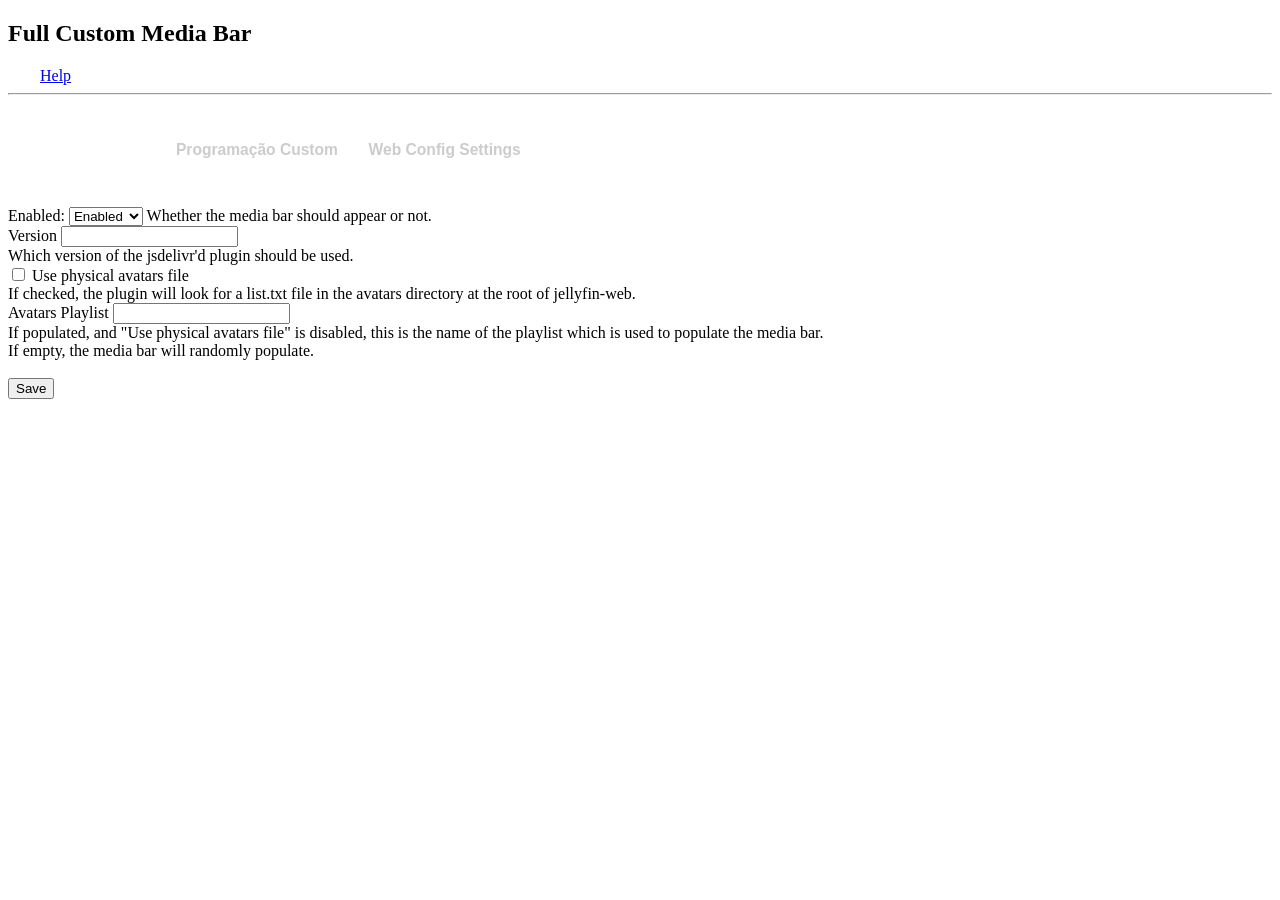
<file: src/Jellyfin.Plugin.MediaBar/Configuration/config.html>
﻿<!DOCTYPE html>
<html lang="en" xmlns="http://www.w3.org/1999/html">
<head>
    <title>Full Custom Media Bar</title>
</head>
<body>
<div data-role="page" id="mediaBarConfigurationPage" class="page type-interior pluginConfigurationPage fullWidthContent">
    <div class="content-primary">
        <div class="verticalSection">
            <div class="sectionTitleContainer">
                <h2 class="sectionTitle">Full Custom Media Bar</h2>
                <a is="emby-linkbutton" class="raised raised-mini" style="margin-left: 2em;" target="_blank"
                   href="https://github.com/cleiton-tavares/jellyfin-plugin-full-custom-media-bar">
                    <i class="md-icon button-icon button-icon-left secondaryText"></i>
                    <span>Help</span>
                </a>
            </div>
        </div>
        <hr class="solid" style="margin-bottom: 1.5em;">
        <div style="margin-bottom: 1.5em;">
            <button class="jellyfin-tab-button active" data-tab="general" style="background: none; border: none; color: #fff; cursor: pointer; transition: color 0.3s, border-bottom 0.3s; border-bottom: 2px solid #fff; padding: 0.5em 1em;"><h3>General Settings</h3></button>
            <button class="jellyfin-tab-button" data-tab="custom-items" style="background: none; border: none; color: #ccc; cursor: pointer; transition: color 0.3s, border-bottom 0.3s; border-bottom: 2px solid transparent; padding: 0.5em 1em;"><h3>Programação Custom</h3></button>
            <button class="jellyfin-tab-button" data-tab="web-config" style="background: none; border: none; color: #ccc; cursor: pointer; transition: color 0.3s, border-bottom 0.3s; border-bottom: 2px solid transparent; padding: 0.5em 1em;"><h3>Web Config Settings</h3></button>
        </div>

        <form class="mediaBarConfigurationForm">
            <div id="general" class="jellyfin-tab-content active" style="display: block;">
                <div id="configurationWrapper">
                    <div class="inputContainer">
                        <span>Enabled: </span>
                        <select is="emby-select" class="emby-select-withcolor emby-select" data-id="enabledSelect">
                            <option value="Enabled">Enabled</option>
                            <option value="Disabled">Disabled</option>
                        </select>
                        <span>Whether the media bar should appear or not.</span>
                    </div>
                    <div class="inputContainer">
                        <label class="inputLabel inputLabelUnfocused" for="txtVersionString">Version</label>
                        <label class="inputLabel inputLabel-float inputLabelUnfocused" for="txtVersionString"></label>
                        <input id="txtVersionString" type="text" is="emby-input" class="emby-input" data-id="txtVersionString" />
                        <div class="fieldDescription">Which version of the jsdelivr'd plugin should be used.</div>
                    </div>
                    <div class="checkboxContainer checkboxContainer-withDescription">
                        <label class="emby-checkbox-label">
                            <input type="checkbox" id="chkUseAvatarsFile" is="emby-checkbox" class="emby-checkbox" data-id="chkUseAvatarsFile" />
                            <span class="checkboxLabel">Use physical avatars file</span>
                            <span class="checkboxOutline">
                                <span class="material-icons checkboxIcon checkboxIcon-checked check" aria-hidden="true"></span>
                                <span class="material-icons checkboxIcon checkboxIcon-unchecked " aria-hidden="true"></span>
                            </span>
                        </label>
                        <div class="fieldDescription">If checked, the plugin will look for a list.txt file in the avatars directory at the root of jellyfin-web.</div>
                    </div>
                    <div class="inputContainer">
                        <label class="inputLabel inputLabelUnfocused" for="txtAvatarsPlaylist">Avatars Playlist</label>
                        <label class="inputLabel inputLabel-float inputLabelUnfocused" for="txtAvatarsPlaylist"></label>
                        <input id="txtAvatarsPlaylist" type="text" is="emby-input" class="emby-input" data-id="txtAvatarsPlaylist" />
                        <div class="fieldDescription">If populated, and "Use physical avatars file" is disabled, this is the name of the playlist which is used to populate the media bar.<br />
                        If empty, the media bar will randomly populate.</div>
                    </div>
                </div>
            </div>
            <div id="custom-items" class="jellyfin-tab-content" style="display: none;">
                <div class="inputContainer">
                    <span>Modo de conteúdo: </span>
                    <select is="emby-select" class="emby-select-withcolor emby-select" data-id="contentModeSelect">
                        <option value="Library">Biblioteca (comportamento original)</option>
                        <option value="Custom">Programação Custom (Copa)</option>
                    </select>
                    <div class="fieldDescription">No modo <strong>Programação Custom</strong> a barra exibe somente os itens cadastrados abaixo (título, imagem, vídeo ou transmissão ao vivo). No modo <strong>Biblioteca</strong> mantém o comportamento original baseado na sua biblioteca/playlist.</div>
                </div>
                <hr class="solid" style="margin: 1.5em 0;">
                <div id="customItemsContainer"></div>
                <button id="btnAddCustomItem" is="emby-button" type="button" class="emby-button raised block" style="margin-top: 1em;">
                    <span>+ Adicionar item</span>
                </button>
                <template id="customItemTemplate">
                    <div class="customItemCard" style="border: 1px solid #444; border-radius: 6px; padding: 1em 1.2em; margin-bottom: 1.2em; position: relative;">
                        <div style="display:flex; align-items:center; justify-content:space-between; margin-bottom:0.5em;">
                            <h3 style="margin:0;" class="customItemHeading">Item</h3>
                            <button is="emby-button" type="button" class="emby-button raised raised-mini btnRemoveCustomItem" style="background:#a32; min-width:auto;"><span>Remover</span></button>
                        </div>
                        <div class="inputContainer">
                            <label class="inputLabel inputLabelUnfocused">Título</label>
                            <input type="text" is="emby-input" class="emby-input" data-field="Title" placeholder="Ex: Brasil x Argentina" />
                        </div>
                        <div class="inputContainer">
                            <label class="inputLabel inputLabelUnfocused">Subtítulo</label>
                            <input type="text" is="emby-input" class="emby-input" data-field="Subtitle" placeholder="Ex: Grupo A • Estádio Maracanã" />
                        </div>
                        <div class="inputContainer">
                            <label class="inputLabel inputLabelUnfocused">Descrição</label>
                            <textarea is="emby-textarea" class="emby-input" rows="2" data-field="Overview" placeholder="Texto descritivo opcional"></textarea>
                        </div>
                        <div class="inputContainer">
                            <label class="inputLabel inputLabelUnfocused">URL da imagem de fundo</label>
                            <input type="text" is="emby-input" class="emby-input" data-field="BackgroundImageUrl" placeholder="https://..." />
                        </div>
                        <div class="inputContainer">
                            <label class="inputLabel inputLabelUnfocused">URL do logo (opcional)</label>
                            <input type="text" is="emby-input" class="emby-input" data-field="LogoImageUrl" placeholder="https://... (substitui o título por uma imagem)" />
                        </div>
                        <div class="inputContainer">
                            <label class="inputLabel inputLabelUnfocused">Selo/Badge (opcional)</label>
                            <input type="text" is="emby-input" class="emby-input" data-field="Badge" placeholder="Ex: AO VIVO, 14:00, Hoje" />
                        </div>
                        <div class="inputContainer">
                            <span>Tipo de mídia: </span>
                            <select is="emby-select" class="emby-select-withcolor emby-select" data-field="MediaType">
                                <option value="none">Nenhum (sem botão de play)</option>
                                <option value="video">Vídeo (mp4/webm/...)</option>
                                <option value="live">Transmissão ao vivo (HLS .m3u8)</option>
                                <option value="youtube">YouTube / YouTube Live</option>
                                <option value="external">Link externo (abre em nova aba)</option>
                            </select>
                        </div>
                        <div class="inputContainer">
                            <label class="inputLabel inputLabelUnfocused">URL da mídia / transmissão</label>
                            <input type="text" is="emby-input" class="emby-input" data-field="MediaUrl" placeholder="https://... (.m3u8, .mp4, link do YouTube, etc)" />
                        </div>
                        <div class="inputContainer">
                            <label class="inputLabel inputLabelUnfocused">Texto do botão (opcional)</label>
                            <input type="text" is="emby-input" class="emby-input" data-field="ButtonText" placeholder="Ex: Assistir ao vivo" />
                        </div>
                    </div>
                </template>
            </div>
            <div id="web-config" class="jellyfin-tab-content" style="display: none;">
                <div>
                    <div class="inputContainer">
                        <label class="inputLabel inputLabelUnfocused" for="numShuffleInterval">Shuffle Interval</label>
                        <label class="inputLabel inputLabel-float inputLabelUnfocused" for="numShuffleInterval"></label>
                        <input id="numShuffleInterval" type="number" is="emby-input" class="emby-input" data-id="numShuffleInterval" />
                        <div class="fieldDescription">How long (ms) should each slide last before changing to the next? (set to -1 to use default value)</div>
                    </div>
                    <div class="inputContainer">
                        <label class="inputLabel inputLabelUnfocused" for="numRetryInterval">Retry Interval</label>
                        <label class="inputLabel inputLabel-float inputLabelUnfocused" for="numRetryInterval"></label>
                        <input id="numRetryInterval" type="number" is="emby-input" class="emby-input" data-id="numRetryInterval" />
                        <div class="fieldDescription">How long (ms) should to wait before trying again after a failed initialization? (set to -1 to use default value)</div>
                    </div>
                    <div class="inputContainer">
                        <label class="inputLabel inputLabelUnfocused" for="numMinSwipeDistance">Min Swipe Distance</label>
                        <label class="inputLabel inputLabel-float inputLabelUnfocused" for="numMinSwipeDistance"></label>
                        <input id="numMinSwipeDistance" type="number" is="emby-input" class="emby-input" data-id="numMinSwipeDistance" />
                        <div class="fieldDescription">How far (px) should the user have to swipe before triggering the next/prev slide? (set to -1 to use default value)</div>
                    </div>
                    <div class="inputContainer">
                        <label class="inputLabel inputLabelUnfocused" for="numLoadingCheckInterval">Loading Check Interval</label>
                        <label class="inputLabel inputLabel-float inputLabelUnfocused" for="numLoadingCheckInterval"></label>
                        <input id="numLoadingCheckInterval" type="number" is="emby-input" class="emby-input" data-id="numLoadingCheckInterval" />
                        <div class="fieldDescription">How long (ms) between checking whether the login screen or home screen has loaded? (set to -1 to use default value)</div>
                    </div>
                    <div class="inputContainer">
                        <label class="inputLabel inputLabelUnfocused" for="numMaxPlotLength">Max Plot Length</label>
                        <label class="inputLabel inputLabel-float inputLabelUnfocused" for="numMaxPlotLength"></label>
                        <input id="numMaxPlotLength" type="number" is="emby-input" class="emby-input" data-id="numMaxPlotLength" />
                        <div class="fieldDescription">How many words should be displayed for the plot on the Media Bar? (set to -1 to use default value)</div>
                    </div>
                    <div class="inputContainer" style="display:none;"><!-- Config variable doesn't seem to be used -->
                        <label class="inputLabel inputLabelUnfocused" for="numMaxMovies">Max Movies</label>
                        <label class="inputLabel inputLabel-float inputLabelUnfocused" for="numMaxMovies"></label>
                        <input id="numMaxMovies" type="number" is="emby-input" class="emby-input" data-id="numMaxMovies" />
                        <div class="fieldDescription">? (set to -1 to use default value)</div>
                    </div>
                    <div class="inputContainer" style="display:none;"><!-- Config variable doesn't seem to be used -->
                        <label class="inputLabel inputLabelUnfocused" for="numMaxTvShows">Max TV Shows</label>
                        <label class="inputLabel inputLabel-float inputLabelUnfocused" for="numMaxTvShows"></label>
                        <input id="numMaxTvShows" type="number" is="emby-input" class="emby-input" data-id="numMaxTvShows" />
                        <div class="fieldDescription">? (set to -1 to use default value)</div>
                    </div>
                    <div class="inputContainer">
                        <label class="inputLabel inputLabelUnfocused" for="numMaxItems">Max Items</label>
                        <label class="inputLabel inputLabel-float inputLabelUnfocused" for="numMaxItems"></label>
                        <input id="numMaxItems" type="number" is="emby-input" class="emby-input" data-id="numMaxItems" />
                        <div class="fieldDescription">Maximum number of items to retrieve from the server, this is also the number of items in the loop? (set to -1 to use default value)</div>
                    </div>
                    <div class="inputContainer">
                        <label class="inputLabel inputLabelUnfocused" for="numPreloadCount">Preload Count</label>
                        <label class="inputLabel inputLabel-float inputLabelUnfocused" for="numPreloadCount"></label>
                        <input id="numPreloadCount" type="number" is="emby-input" class="emby-input" data-id="numPreloadCount" />
                        <div class="fieldDescription">Number of slides in the future to load before showing them? This helps with ensuring the image is visible when its ready to be displayed. (set to -1 to use default value)</div>
                    </div>
                    <div class="inputContainer">
                        <label class="inputLabel inputLabelUnfocused" for="numFadeTransitionDuration">Fade Transition Duration</label>
                        <label class="inputLabel inputLabel-float inputLabelUnfocused" for="numFadeTransitionDuration"></label>
                        <input id="numFadeTransitionDuration" type="number" is="emby-input" class="emby-input" data-id="numFadeTransitionDuration" />
                        <div class="fieldDescription">How long (ms) should the fade transition take when changing slide? (set to -1 to use default value)</div>
                    </div>
                    <div class="checkboxContainer checkboxContainer-withDescription" style="margin-bottom: 1.5em;">
                        <label class="emby-checkbox-label">
                            <input data-id="chkSlideAnimationEnabled" id="chkSlideAnimationEnabled" type="checkbox" is="emby-checkbox" class="emby-checkbox">
                            <span class="checkboxLabel">Slide Animation Enabled?</span>
                            <span class="checkboxOutline">
                                <span class="material-icons checkboxIcon checkboxIcon-checked check" aria-hidden="true"></span>
                                <span class="material-icons checkboxIcon checkboxIcon-unchecked " aria-hidden="true"></span>
                            </span>
                        </label>
                        <div class="fieldDescription">Do the slides animate while they're visible? (the zooming in effect, can be quite performance heavy)</div>
                    </div>
                    <div class="checkboxContainer checkboxContainer-withDescription" style="margin-bottom: 1.5em;">
                        <label class="emby-checkbox-label">
                            <input data-id="chkEnableTrailers" id="chkEnableTrailers" type="checkbox" is="emby-checkbox" class="emby-checkbox">
                            <span class="checkboxLabel">Enable Trailers?</span>
                            <span class="checkboxOutline">
                                <span class="material-icons checkboxIcon checkboxIcon-checked check" aria-hidden="true"></span>
                                <span class="material-icons checkboxIcon checkboxIcon-unchecked " aria-hidden="true"></span>
                            </span>
                        </label>
                        <div class="fieldDescription">Enable trailer playback on the media bar slides?</div>
                    </div>
                </div>
            </div>
            <br />
            <button id="saveConfig" is="emby-button" type="submit" class="emby-button raised button-submit block">
                <span>Save</span>
            </button>
        </form>
    </div>
    <script type="text/javascript">
        if (typeof MediaBarConfig == 'undefined') {
            
            const MediaBarConfig = {
                pluginId: "cda73f97-adfe-4af6-b875-d7a4addf4559",
                configurationWrapper: document.querySelector("#configurationWrapper"),

                btnSave: document.querySelector("#saveConfig"),

                customFields: ["Title", "Subtitle", "Overview", "BackgroundImageUrl", "LogoImageUrl", "Badge", "MediaType", "MediaUrl", "ButtonText"],

                renumberCustomItems: function () {
                    document.querySelectorAll("#customItemsContainer .customItemCard").forEach(function (card, i) {
                        const heading = card.querySelector(".customItemHeading");
                        const titleInput = card.querySelector("[data-field=Title]");
                        const title = titleInput && titleInput.value ? titleInput.value : "";
                        heading.textContent = "Item " + (i + 1) + (title ? " — " + title : "");
                    });
                },

                addCustomItem: function (data) {
                    data = data || {};
                    const template = document.getElementById("customItemTemplate");
                    const card = template.content.firstElementChild.cloneNode(true);

                    MediaBarConfig.customFields.forEach(function (field) {
                        const input = card.querySelector("[data-field=" + field + "]");
                        if (input && data[field] != null) {
                            input.value = data[field];
                        }
                    });

                    card.querySelector(".btnRemoveCustomItem").addEventListener("click", function () {
                        card.remove();
                        MediaBarConfig.renumberCustomItems();
                    });

                    const titleInput = card.querySelector("[data-field=Title]");
                    if (titleInput) {
                        titleInput.addEventListener("input", MediaBarConfig.renumberCustomItems);
                    }

                    document.querySelector("#customItemsContainer").appendChild(card);
                    MediaBarConfig.renumberCustomItems();
                },

                collectCustomItems: function () {
                    const items = [];
                    document.querySelectorAll("#customItemsContainer .customItemCard").forEach(function (card) {
                        const item = {};
                        MediaBarConfig.customFields.forEach(function (field) {
                            const input = card.querySelector("[data-field=" + field + "]");
                            item[field] = input ? input.value : "";
                        });
                        // Skip fully empty cards.
                        if (item.Title || item.BackgroundImageUrl || item.LogoImageUrl || item.MediaUrl) {
                            items.push(item);
                        }
                    });
                    return items;
                },

                setupTabs: function() {
                    const tabs = document.querySelectorAll('.jellyfin-tab-button');
                    const tabContents = document.querySelectorAll('.jellyfin-tab-content');
                    tabs.forEach(tab => {
                        tab.addEventListener('click', () => {
                            tabs.forEach(t => {
                                t.classList.remove('active');
                                t.style.color = '#ccc';
                                t.style.borderBottom = '2px solid transparent';
                            });
                            tab.classList.add('active');
                            tab.style.color = 'var(--primary-accent-color, #fff)';
                            tab.style.borderBottom = '2px solid var(--primary-accent-color, #fff)';
                            tabContents.forEach(content => {
                                content.classList.remove('active');
                                content.style.display = 'none';
                            });
                            const activeTab = document.getElementById(tab.dataset.tab);
                            activeTab.classList.add('active');
                            activeTab.style.display = 'block';
                        });
                    });
                },
                saveConfig: function (e) {
                    e.preventDefault();
                    Dashboard.showLoadingMsg();
                    const config = {
                        Enabled: document.querySelector("[data-id=enabledSelect]").value,
                        UseAvatarsFile: document.querySelector("[data-id=chkUseAvatarsFile]").checked,
                        AvatarsPlaylist: document.querySelector("[data-id=txtAvatarsPlaylist]").value,
                        VersionString: document.querySelector("[data-id=txtVersionString]").value,
                        ContentMode: document.querySelector("[data-id=contentModeSelect]").value,
                        CustomItems: MediaBarConfig.collectCustomItems(),
                        WebConfig: {
                            ImageSvgs: {
                                ImdbLogo: null,
                                TomatoLogo: null,
                                FreshTomato: null,
                                RottenTomato: null, 
                            },
                            ShuffleInterval: parseInt(document.querySelector("[data-id=numShuffleInterval]").value, 10),
                            RetryInterval: parseInt(document.querySelector("[data-id=numRetryInterval]").value, 10),
                            MinSwipeDistance: parseInt(document.querySelector("[data-id=numMinSwipeDistance]").value, 10),
                            LoadingCheckInterval: parseInt(document.querySelector("[data-id=numLoadingCheckInterval]").value, 10),
                            MaxPlotLength: parseInt(document.querySelector("[data-id=numMaxPlotLength]").value, 10),
                            MaxMovies: parseInt(document.querySelector("[data-id=numMaxMovies]").value, 10),
                            MaxTvShows: parseInt(document.querySelector("[data-id=numMaxTvShows]").value, 10),
                            MaxItems: parseInt(document.querySelector("[data-id=numMaxItems]").value, 10),
                            PreloadCount: parseInt(document.querySelector("[data-id=numPreloadCount]").value, 10),
                            FadeTransitionDuration: parseInt(document.querySelector("[data-id=numFadeTransitionDuration]").value, 10),
                            SlideAnimationEnabled: document.querySelector("[data-id=chkSlideAnimationEnabled]").checked,
                            EnableTrailers: document.querySelector("[data-id=chkEnableTrailers]").checked,
                        }
                    };

                    window.ApiClient.updatePluginConfiguration(MediaBarConfig.pluginId, config)
                        .then(Dashboard.processPluginConfigurationUpdateResult)
                        .catch(function (error) {
                            console.error(error);
                        })
                        .finally(function () {
                            Dashboard.hideLoadingMsg();
                        });
                },
                loadConfig: function () {
                    Dashboard.showLoadingMsg();
                    window.ApiClient.getPluginConfiguration(MediaBarConfig.pluginId)
                        .then(function (config) {
                            document.querySelector("[data-id=enabledSelect]").value = config.Enabled;
                            document.querySelector("[data-id=chkUseAvatarsFile]").checked = config.UseAvatarsFile;
                            document.querySelector("[data-id=txtAvatarsPlaylist]").value = config.AvatarsPlaylist;
                            
                            if (config.VersionString === 'latest') {
                                config.VersionString = 'main';
                            }
                            
                            document.querySelector("[data-id=txtVersionString]").value = config.VersionString;

                            document.querySelector("[data-id=contentModeSelect]").value = config.ContentMode || "Library";
                            document.querySelector("#customItemsContainer").innerHTML = "";
                            (config.CustomItems || []).forEach(function (item) {
                                MediaBarConfig.addCustomItem(item);
                            });

                            document.querySelector("[data-id=numShuffleInterval]").value = config.WebConfig.ShuffleInterval;
                            document.querySelector("[data-id=numRetryInterval]").value = config.WebConfig.RetryInterval;
                            document.querySelector("[data-id=numMinSwipeDistance]").value = config.WebConfig.MinSwipeDistance;
                            document.querySelector("[data-id=numLoadingCheckInterval]").value = config.WebConfig.LoadingCheckInterval;
                            document.querySelector("[data-id=numMaxPlotLength]").value = config.WebConfig.MaxPlotLength;
                            document.querySelector("[data-id=numMaxMovies]").value = config.WebConfig.MaxMovies;
                            document.querySelector("[data-id=numMaxTvShows]").value = config.WebConfig.MaxTvShows;
                            document.querySelector("[data-id=numMaxItems]").value = config.WebConfig.MaxItems;
                            document.querySelector("[data-id=numPreloadCount]").value = config.WebConfig.PreloadCount;
                            document.querySelector("[data-id=numFadeTransitionDuration]").value = config.WebConfig.FadeTransitionDuration;
                            document.querySelector("[data-id=chkSlideAnimationEnabled]").checked = config.WebConfig.SlideAnimationEnabled;
                            document.querySelector("[data-id=chkEnableTrailers]").checked = config.WebConfig.EnableTrailers;
                        })
                        .catch(function (error) {
                            console.error(error);
                        })
                        .finally(function () {
                            Dashboard.hideLoadingMsg();
                        });
                },
                init: function () {
                    MediaBarConfig.setupTabs();

                    MediaBarConfig.btnSave.addEventListener("click", MediaBarConfig.saveConfig);
                    document.querySelector("#btnAddCustomItem").addEventListener("click", function () {
                        MediaBarConfig.addCustomItem({});
                    });
                    MediaBarConfig.loadConfig();
                }
            }

            // view.addEventListener("viewshow", function (e) {
            document.querySelector('#mediaBarConfigurationPage').addEventListener("pageshow", function () {
                MediaBarConfig.init();
            });
        }
    </script>
</div>
</body>
</html>
</file>
